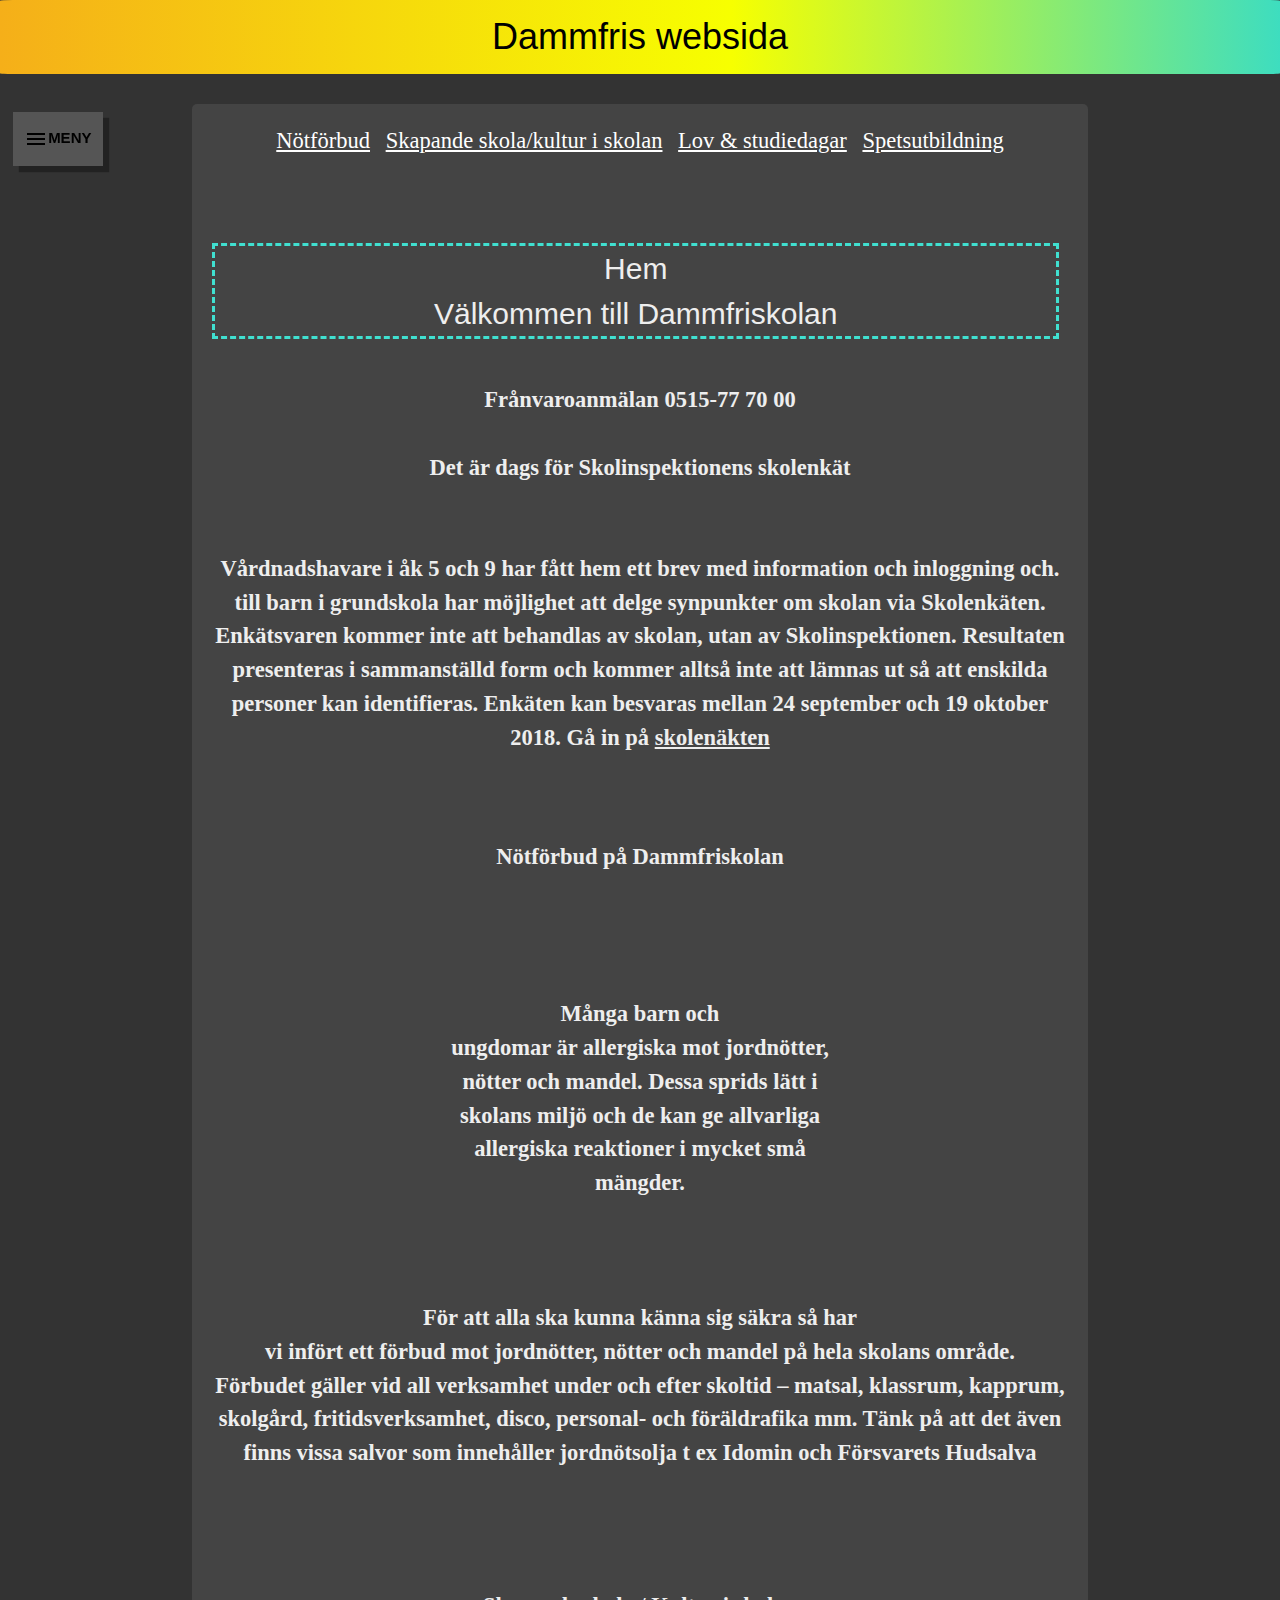
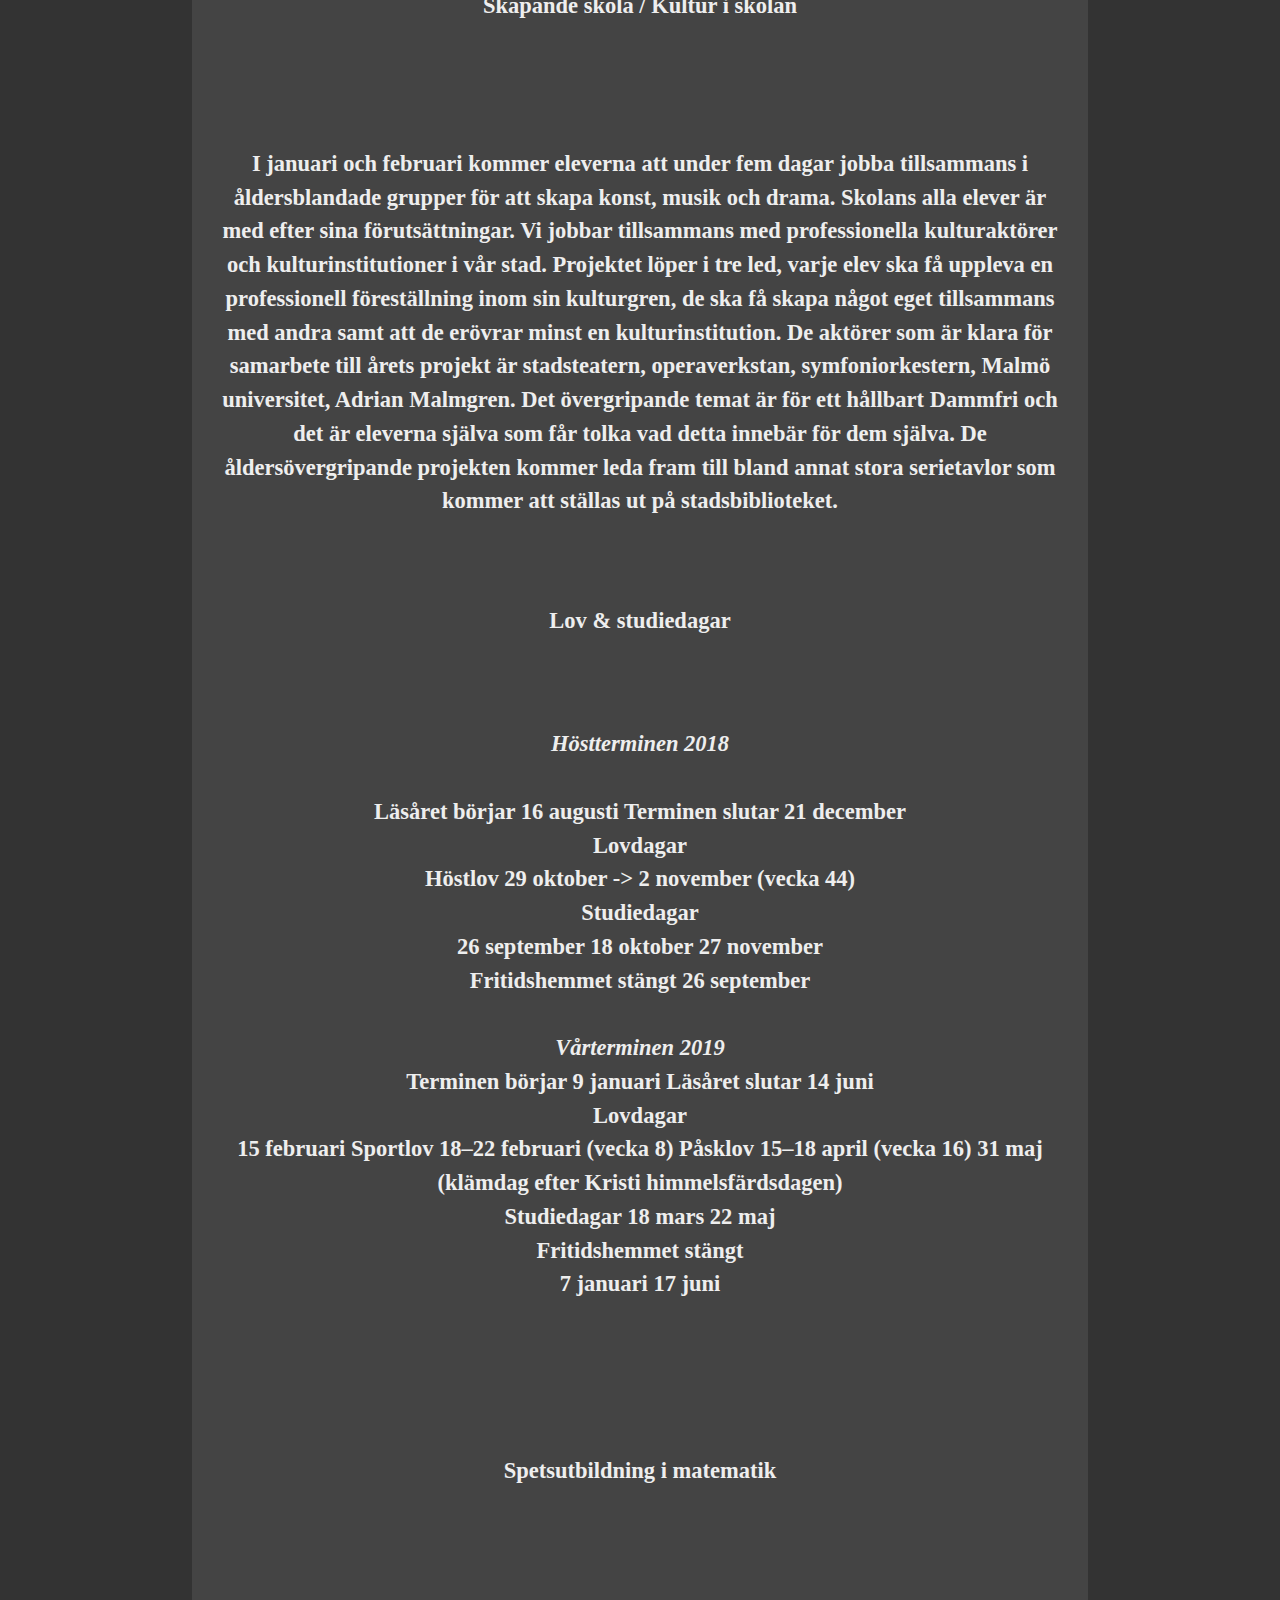
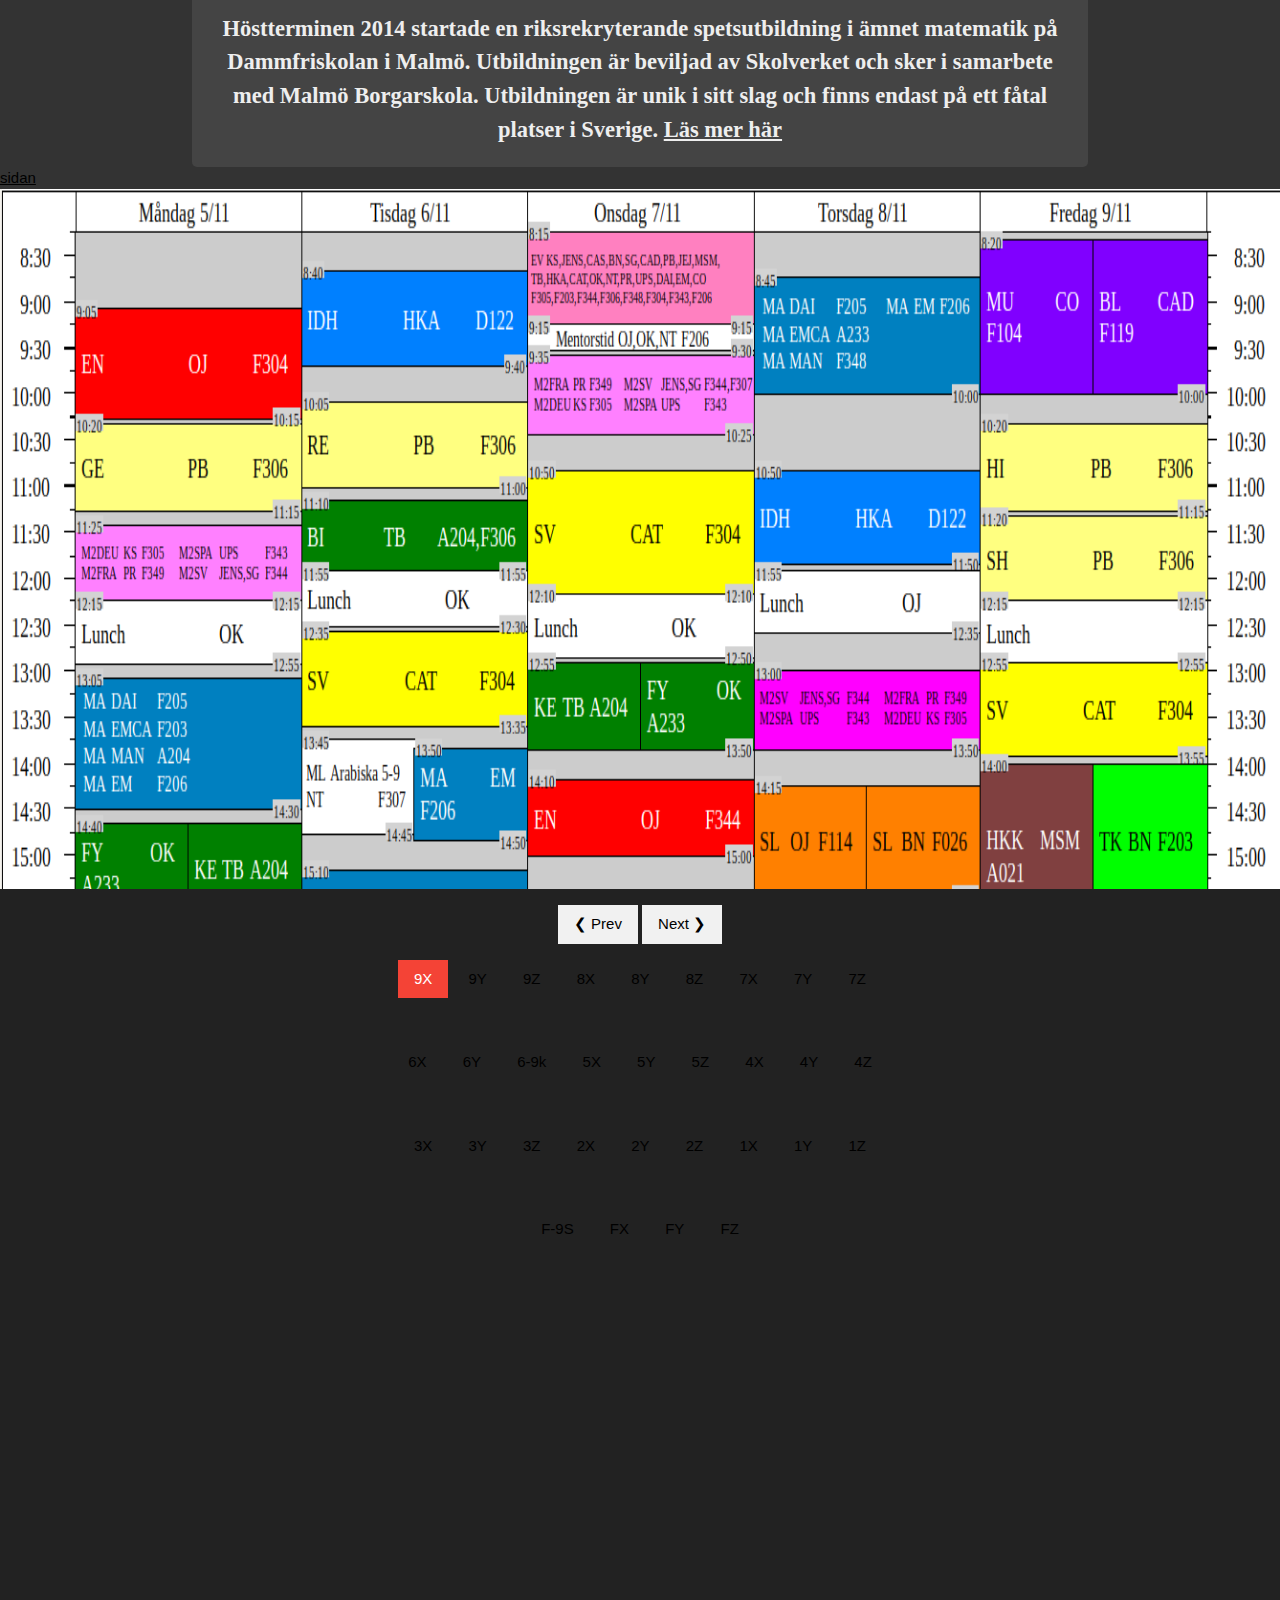
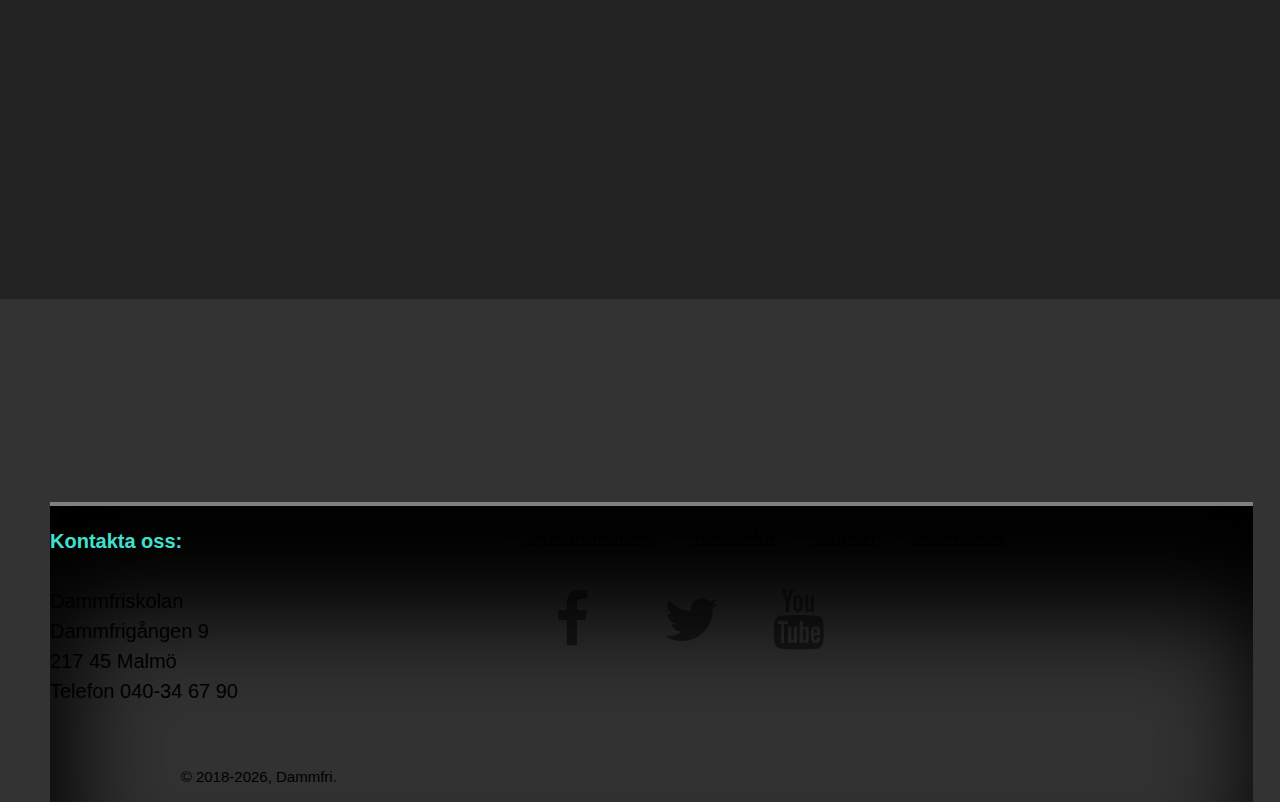
<file: index.html>
<!DOCTYPE html>
<!--



file:///home/chronos/u-f02a507c1ac2f4dc83ddc259fdea5cd188b043ed/Downloads/Skolans/index.html




-->
<html>
    <head>
    
        <meta name="viewport" content="width=device-width, user-scalable=no" />

        <title>Dammfri</title>
        <link rel="stylesheet" type="text/css" href="style.css">
        <meta name="viewport" content="width=device-width, initial-scale=1">
        <link rel="stylesheet" href="https://cdnjs.cloudflare.com/ajax/libs/font-awesome/4.7.0/css/font-awesome.min.css">
        <link rel="stylesheet" href="https://fonts.googleapis.com/icon?family=Material+Icons">
        <link rel="stylesheet" href="https://www.w3schools.com/w3css/4/w3.css">
   
            </head>
    <body id="body">
    
        <div class="hed">
            <h1 class="heder">Dammfris websida</h1>
        </div>
        
         <div id="top">
        </div>
   
   

        
        
            </div>
        
        
       
        <div class="mainWrap">
       
        	<article class="main" id="main1">
            <div class="grip-container">
            <div>
                <section class="nav" id="c1">
                    <a class="navs" href="#c2"> Nötförbud</a>
                    <a href="#c3"  class="navs"> Skapande skola/kultur i skolan</a>
                    <a href="#c5"  class="navs"> Lov & studiedagar</a>
                    <a href="#c4" class="navs"> Spetsutbildning</a>
                    <br/>
                    
                </section>
                <section class="second">
                    <section>
                        <h2 class="hem">Hem<br/>Välkommen till Dammfriskolan</h2>
                        
                    </section>
                    <br/>
                    Frånvaroanmälan  0515-77 70 00
                    <br/>
                    <br/>
                    <b> Det är dags för Skolinspektionens skolenkät</b><br/>
                    <br/>
                    <br/>
                    Vårdnadshavare i åk 5 och 9 har fått hem ett brev med information och inloggning och. till barn i grundskola har möjlighet att delge synpunkter om skolan via Skolenkäten. Enkätsvaren kommer inte att behandlas av skolan, utan av Skolinspektionen. Resultaten presenteras i sammanställd form och kommer alltså inte att lämnas ut så att enskilda personer kan identifieras.
                    Enkäten kan besvaras mellan 24 september och 19 oktober 2018.
                    Gå in på <a href="https://www.skolinspektionen.se/skolenkaten" target="_blank" class="linc">skolenäkten</a>
                </section>
                <section class="first" id="c2">
                <p class="b1">Nötförbud på Dammfriskolan</p><br/>
                <br/>
                <br/>
                Många barn och <br/>ungdomar är allergiska mot jordnötter,<br/> nötter och mandel. Dessa sprids lätt i <br/>skolans miljö och de kan ge allvarliga <br/>allergiska reaktioner i mycket små <br/>mängder.<br/><br/><br/><br/>
                För att alla ska kunna känna sig säkra så har<br/> vi infört ett förbud mot jordnötter, nötter och mandel på hela skolans område.<br/>
                Förbudet gäller vid all verksamhet under och efter skoltid – matsal, klassrum, kapprum, skolgård, fritidsverksamhet, disco, personal- och föräldrafika mm.
                Tänk på att det även finns vissa salvor som innehåller jordnötsolja t ex Idomin och Försvarets Hudsalva
                <br/>
                <br/>
                <section class="third" id="c3">
                
                    <p class="b1">Skapande skola / Kultur i skolan</p><br/>
                    <br/>
                    <br/>
                    I januari och februari kommer eleverna att under fem dagar jobba tillsammans i åldersblandade grupper för att skapa konst, musik och drama. Skolans alla elever är med efter sina förutsättningar. Vi jobbar tillsammans med professionella kulturaktörer och kulturinstitutioner i vår stad. Projektet löper i tre led, varje elev ska få uppleva en professionell föreställning inom sin kulturgren, de ska få skapa något eget tillsammans med andra samt att de erövrar minst en kulturinstitution.
                    De aktörer som är klara för samarbete till årets projekt är stadsteatern, operaverkstan, symfoniorkestern, Malmö universitet, Adrian Malmgren.
                    Det övergripande temat är för ett hållbart Dammfri och det är eleverna själva som får tolka vad detta innebär för dem själva. De åldersövergripande projekten kommer leda fram till bland annat stora serietavlor som kommer att ställas ut på stadsbiblioteket.
                </section>
                <section class="fifth" id="c5">
                <p class="b1"> Lov & studiedagar </p>
                <br/>
                <br/>
                <em>Höstterminen 2018</em>
                <br/>
                <br/>
                Läsåret börjar 16 augusti
                Terminen slutar 21 december
                <br/>
                Lovdagar
                <br/>
                Höstlov 29 oktober -> 2 november (vecka 44)
                <br/>
                Studiedagar
                <br/>
                26 september 
                18 oktober
                27 november
                <br/>
                Fritidshemmet stängt
                26 september 
                <br/>
                <br/>
                <em>Vårterminen 2019</em>
                <br/>
                Terminen börjar 9 januari 
                Läsåret slutar 14 juni 
                <br/>
                Lovdagar
                <br/>
                15 februari
                Sportlov 18–22 februari (vecka 8)
                Påsklov 15–18 april (vecka 16)
                31 maj (klämdag efter Kristi himmelsfärdsdagen)
                <br/>
                Studiedagar
                18 mars
                22 maj
                <br/>
                Fritidshemmet stängt
                <br/>
                7    januari
                17    juni
                <br/><br/><br/>
                <section class="fourth" id="c4">
                 <p class="b1"> Spetsutbildning i matematik </p>
                 <br/><br/><br/>
                    Höstterminen 2014 startade en riksrekryterande spetsutbildning i ämnet matematik på Dammfriskolan i Malmö. Utbildningen är beviljad av Skolverket och sker i samarbete med Malmö Borgarskola. Utbildningen är unik i sitt slag och finns endast på ett fåtal platser i Sverige.
                    <a href="https://malmo.se/Forskola--utbildning/Grundskola/Grundskolor-och-forskoleklass/Grundskolor/Dammfriskolan/Spetsutbildning-matematik.html" target="_blank">Läs mer här</a>
                </section>
        </article>
        </div>
        
        <a href="file:///home/chronos/u-f02a507c1ac2f4dc83ddc259fdea5cd188b043ed/Downloads/Skolans/index.html" target="_blank">
        sidan</a>
        <div class="s-cont" id="s">
         <div class="slider">
            <div class="slide-box">
        





            <div class="w3-content" style="max-width:300px">
              <img class="mySlides" src="1.jpg" >
              <img class="mySlides" src="2.jpg" >
              <img class="mySlides" src="3.jpg" >
              
                <img class="mySlides" src="8x.jpg" >
                  <img class="mySlides" src="8y.jpg"  >
                    <img class="mySlides" src="8z.jpg">
                    
                    <img class="mySlides" src="7x.jpg">
                    <img class="mySlides" src="7y.jpg">
                    <img class="mySlides" src="7z.jpg">
                    
                    <img class="mySlides" src="6x.jpg">
                    <img class="mySlides" src="6y.jpg">
                    <img class="mySlides" src="6-9k.jpg">
                    
                    <img class="mySlides" src="5x.jpg">
                    <img class="mySlides" src="5y.jpg">
                    <img class="mySlides" src="5z.jpg">
                    
                    <img class="mySlides" src="4x.jpg">
                    <img class="mySlides" src="4y.jpg">
                    <img class="mySlides" src="4z.jpg">
                    
                    <img class="mySlides" src="3x.jpg">
                    <img class="mySlides" src="3y.jpg">
                    <img class="mySlides" src="3z.jpg">
                    
                    <img class="mySlides" src="2x.jpg">
                    <img class="mySlides" src="2y.jpg">
                    <img class="mySlides" src="2z.jpg">
                    
                    <img class="mySlides" src="1x.jpg">
                    <img class="mySlides" src="1y.jpg">
                    <img class="mySlides" src="1z.jpg">
                    
                    <img class="mySlides" src="F-9S.jpg">
                    <img class="mySlides" src="FZ.jpg">
                    <img class="mySlides" src="FX.jpg">
                    <img class="mySlides" src="FY.jpg">
                    
            </div>

 

            
            </div>   
             </div>      
             <div class="w3-center">
              <div class="w3-section">
                <button class="w3-button w3-light-grey" onclick="plusDivs(-1)">❮ Prev</button>
                <button class="w3-button w3-light-grey" onclick="plusDivs(1)">Next ❯</button>
              </div>
              <button class="w3-button demo" onclick="currentDiv(1)">9X</button> 
              <button class="w3-button demo" onclick="currentDiv(2)">9Y</button> 
              <button class="w3-button demo" onclick="currentDiv(3)">9Z</button> 
              
                <button class="w3-button demo" onclick="currentDiv(4)">8X</button> 
                    <button class="w3-button demo" onclick="currentDiv(5)">8Y</button> 
                        <button class="w3-button demo" onclick="currentDiv(6)">8Z</button> 
                        
              <button class="w3-button demo" onclick="currentDiv(7)">7X</button> 
              <button class="w3-button demo" onclick="currentDiv(8)">7Y</button> 
              <button class="w3-button demo" onclick="currentDiv(9)">7Z</button> <br/><br/><br/>
              
                <button class="w3-button demo" onclick="currentDiv(10)">6X</button> 
                    <button class="w3-button demo" onclick="currentDiv(11)">6Y</button> 
                        <button class="w3-button demo" onclick="currentDiv(12)">6-9k</button> 
                        
              <button class="w3-button demo" onclick="currentDiv(13)">5X</button> 
              <button class="w3-button demo" onclick="currentDiv(14)">5Y</button> 
              <button class="w3-button demo" onclick="currentDiv(15)">5Z</button> 
              
                <button class="w3-button demo" onclick="currentDiv(16)">4X</button> 
                    <button class="w3-button demo" onclick="currentDiv(17)">4Y</button> 
                        <button class="w3-button demo" onclick="currentDiv(18)">4Z</button><br/><br/><br/>
                        
              <button class="w3-button demo" onclick="currentDiv(19)">3X</button> 
              <button class="w3-button demo" onclick="currentDiv(20)">3Y</button> 
              <button class="w3-button demo" onclick="currentDiv(21)">3Z</button> 
              
                <button class="w3-button demo" onclick="currentDiv(22)">2X</button> 
                    <button class="w3-button demo" onclick="currentDiv(23)">2Y</button> 
                        <button class="w3-button demo" onclick="currentDiv(24)">2Z</button>
                        
                <button class="w3-button demo" onclick="currentDiv(25)">1X</button> 
                    <button class="w3-button demo" onclick="currentDiv(26)">1Y</button> 
                        <button class="w3-button demo" onclick="currentDiv(27)">1Z</button><br/><br/><br/>
                        
                    <button class="w3-button demo" onclick="currentDiv(28)">F-9S</button> 
                        
                <button class="w3-button demo" onclick="currentDiv(29)">FX</button> 
                    <button class="w3-button demo" onclick="currentDiv(30)">FY</button> 
                        <button class="w3-button demo" onclick="currentDiv(31)">FZ</button>
            

         </div>
         
         </div>
         
<div class="menuIcon"> <i class="material-icons"  id="#arrow" >menu</i> <strong>MENY</strong> </div>
            <article class= "sidebar" id="sidebar">

               <div class ="butts"> 



                <button class="butt"  id="butt2">Schema </button>
                <br/>
                <button id="butt3" class ="butt"> Till Toppen</button><br/>
                <button  class="butt" id="butt">spela <br/></button>
            </div>
                </article>

<div class="footer">
        
        <div class="contact">
        
            <p class="contactp">
            <b style="color:turquoise">

            Kontakta oss:<br/>
            </b>
            <br/>
            Dammfriskolan
            <br/>
            Dammfrigången 9
            <br/>
            217 45 Malmö
            <br/>
            Telefon 040-34 67 90
            
            </p>
        
        </div>
        
        <div class="L-box">
        
            <ul class="lst">
                <li>&#8227; <a href="http://dammfri.skola.malmo.se/kontakt "target="_blank" class="link"> Sjukanmälning</a></li>
                <li>&#8227; <a href="http://dammfri.skola.malmo.se/alla-klassidor" target="_blank" class="link"> Klassidor</a></li>

                <li>&#8227; <a href="#" class="link"> toppen</a></li>
                <li>&#8227; <a href="https://skolmaten.se/dammfriskolan/"  target="_blank" class="link"> skolmaten</a></li>
            </ul>

        </div>
       

        
    







        <div class="sm" >
        
        
            <a href="https://www.facebook.com/Dammfriskolan-330955373591922/" class="fa fa-facebook"></a>
            
            <a  class="fa fa-twitter"></a>

            <a href="https://www.youtube.com/channel/UC_ZmDwGZrXXLCW0vLI_ec4g" class="fa fa-youtube"></a> 
        </div>
 <div class="timestamp">
        &copy; 2018<script>new Date().getFullYear()>2010&&document.write("-"+new Date().getFullYear());</script>, Dammfri.
</div>
</div>

<script language="javascript" type="text/javascript"> 
 

var slideIndex = 1;
showDivs(slideIndex);

function plusDivs(n) {
  showDivs(slideIndex += n);
}

function currentDiv(n) {
  showDivs(slideIndex = n);
}

function showDivs(n) {
  var i;
  var x = document.getElementsByClassName("mySlides");
  var dots = document.getElementsByClassName("demo");
  if (n > x.length) {slideIndex = 1}    
  if (n < 1) {slideIndex = x.length}
  for (i = 0; i < x.length; i++) {
     x[i].style.display = "none";  
  }
  for (i = 0; i < dots.length; i++) {
     dots[i].className = dots[i].className.replace(" w3-red", "");
  }
  x[slideIndex-1].style.display = "block";  
  dots[slideIndex-1].className += " w3-red";
}
</script>
        </div>
        </div>

        <script type="text/javascript"src="main.js"></script>
    </body>
</html>
</file>
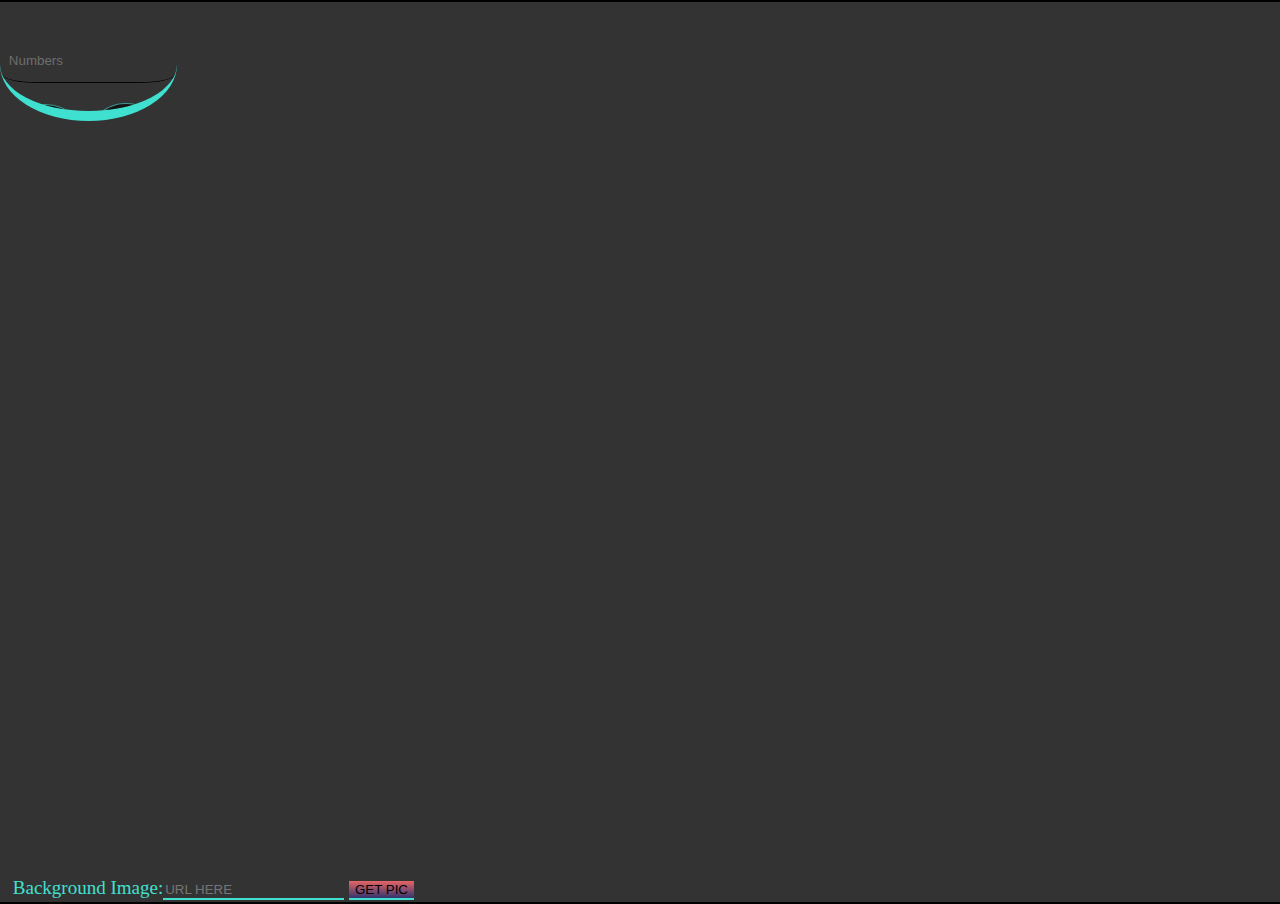
<file: try1.html>
<!DOCTYPE html>
<html>

<head>
<meta charset="UTF-8">
<style>
@font-face {

src: "https://fonts.google.com/?query=exo+2";


font-family: "exo2"; 
font-family: 'Allerta Stencil', sans-serif;
font-family: 'Indie Flower', cursive;
font-family: 'Sedgwick Ave', cursive;}


:root{

--border-color:#49A19A;
--font-color:#49A19A;



}
::-webkit-scrollbar { 
    display: none; 
}

body{
-webkit-user-select: none; /* Chrome/Safari */        
-moz-user-select: none; /* Firefox */
-ms-user-select: none; /* IE10+ */

/* Rules below not implemented in browsers yet */
-o-user-select: none;
user-select: none;
z-index:1;
background:#333;
display:grid;
justify-items:center;
align-items:center;
padding:0%;
margin:0;

overflow:hidden;
margin-top:1%;

}

#main{


}
canvas{
margin-top:-1%;
background:#333;
border:2px solid black;
z-index:1;
display:;


}
#cont{ 
display:;
background:transparent;
z-index:2;

width:100%;
height:auto;
position:;
left:0%;
top:10%;
border:none;
background:white;
background-image:inherit;
background-size:cover;
}

#wrapper{
grid-area:w;
align-items:center;
justify-items:center;
display:grid;
grid-template-columns: repeat(1, 1fr);
grid-template-rows: repeat(1, 30px);
grid-template-areas:
        "f "
        "i "
        "pb "
        "pb "
;
grid-column-gap:3em;
grid-row-gap:0;


position:absolute;
left:0%;
top:0.9%;
overflow-y:auto;
overflow-x:hidden;
width:auto;
height:10vh;

background:transparent;
float:center;
padding-bottom:1%;
border-radius:0% 0% 100% 100%;
border-bottom:10px solid turquoise;


}

.info{

border:none;
background:transparent;
grid-area:pb;
width:90%;
height:100%;
border-radius:0% 0% 10% 10%;
display:grid;
grid-template-areas:

        "b .  p"
        
        ;
        
justify-items:center;
align-items:center;
background
padding:0;
margin:0;
float: center;
margin-left:-10%;
opacity:0.6;

}

#btn{


background:black;
width:90px;
height:90px;
border:1px solid turquoise;
border-radius:50%;
outline:none;
font-family:'Indie Flower', cursive;
grid-area:b;
color:turquoise;


}


.in{

background:transparent;
color:turquoise;
justify-items:center;
align-items:end;
border:none;
border-bottom:1px solid black;
border-radius:20%;
width:90%;
height:30px;

opacity:0.9;
padding:4%;
margin-bottom:2%;
text-align:center;
outline:none;
line-height:-10;

grid-area:i;
}
/*https://github.com/DUMBULLDOR/replicate-of-bunny-fps/blob/master/fps%20counter*/
#p{


text-align:center;
line-height:4;
overflow-y:auto;
overflow-x:hidden;
padding-left:10%;
padding-right:10%;
grid-area:p;
background:black;
width:70px;
height:90px;
border:1px solid turquoise;
border-radius:50%;
outline:none;
color:turquoise;

font-family:'Indie Flower', cursive;
}




#fps{
color:turquoise;
font-size:50px;
position:absolute;
grid-area:f;
background:transparent;


}
.URL{

color:turquoise;
z-index:3;
position:absolute;
left:1%;
font-size:19px;
bottom:0%;

}
#URL{
background:transparent;
border:none;
border-bottom:2px solid turquoise;
outline:none;

}
#urlBtn{

background: linear-gradient(#e66465, #34346f);
border:none;
border-bottom:2px solid turquoise;
outline:none;
}


</style>
</head>
<body id="B">



<canvas id="canvas" ></canvas>
    <div id="cont">

    <div id="wrapper">

        <span id="fps"></span>
        
        
        <input class="in" type="number"id = "inputForBalls" placeholder="Numbers">
    <div class="info">
        <p id = "p">add more  <br/>balls,<br/> *WARNING*<br/> USE<br/> ONLY<br/> NUMBERS! <br/> </p>


        <button id="btn"> add</button>

    </div>

    </div>
</div>

        <div class="URL">
        Background Image:<input id="URL" type="text" placeholder="URL HERE">
        <button id="urlBtn">GET PIC</button>
        </div>
    


<script >
window.onload = function(){

const outputEl = document.getElementById('fps');
const decimalPlaces = 2;
const updateEachSecond = 1;

const decimalPlacesRatio = Math.pow(10, decimalPlaces);
let   timeMeasurements = [];

let fps = 0;

const tick = function() {
  timeMeasurements.push(performance.now());
  
  const msPassed = timeMeasurements[timeMeasurements.length - 1] - timeMeasurements[0];
  
  if (msPassed >= updateEachSecond * 1000) {
    fps = Math.floor(Math.round(timeMeasurements.length / msPassed * 1000 * decimalPlacesRatio) / decimalPlacesRatio);
    timeMeasurements = [];
  }

  outputEl.innerText = "FPS:"+fps;

  requestAnimationFrame(() => {
    tick();
  });
}

tick();







   var canvas = document.getElementById("canvas");

    canvas.width = window.innerWidth;
    canvas.height = window.innerHeight ;

    let c = canvas.getContext("2d");

      window.addEventListener("resize", function() {
        canvas.width = window.innerWidth ;
        canvas.height = window.innerHeight ;		
      });


 confirm('Phones/tablets/things with less than a resolution width of 1000  are not supported \n  \n \n INSTRUCTIONS: \n to add balls click on the fps text. \n \n After that write how many balls you want in the number box,  \nthen click the "add" button  and if you don\'t see it scroll down in under the "numbers" input \n \nclick ok to confirm that you understand');
    


    $("#fps").toggle(
        function(){
        $("#wrapper").css({"height": "70vh"}),
        $("#wrapper").css({"border-radius": "0% 0% 0% 0%"});

        
        },



    
        function(){
        $("#wrapper").css({"height": "10vh"}),
        $("#wrapper").css({"border-radius": "0% 0% 100% 100%"});


        
        },
    )
    ;
    
    
$("#canvas").toggle(

function(){

$("#canvas").css({"background":"linear-gradient(to bottom right, #333)" });

},

function(){

$("#canvas").css({"background":"#333"});

},
function(){

$("#canvas").css({"background":"linear-gradient(217deg, rgba(255,0,0,.8), rgba(255,0,0,0) 70.71%)"
   });

},
function(){

$("#canvas").css({"background":"linear-gradient(to top left,#e66465, #34346f)"  });

},

)

var urlBtn = document.getElementById("urlBtn");
var URL = document.getElementById("URL");
var url = URL.value


urlBtn.addEventListener("click",function(){


    
        canvas.style["background-image"] = "url("+URL.value+")";
        canvas.style["height"] = "110vh";
        canvas.style["width"] = "100vw";

        
        console.log(canvas.style["background-image"]);
    

});
    


function Ball(x,y,dx,dy,r,clr){
this.x = x;
this.y = y;
this.dx = dx;
this.dy = dy;
this.r = r;
this.clr = clr
        this.draw = function(){

                c.beginPath();
                c.arc(this.x,this.y,this.r,0,Math.PI * 2,false);
                c.fillStyle =clr;
                c.fill();
                c.strokeStyle = clr;
                c.stroke(); 

        }

        this.update= function(){
                if(this.x - this.r < 0 ||this.x + this.r > innerWidth ){
                this.dx = -this.dx;
                }
                if(this.y - this.r < 0 || this.y + this.r > innerHeight ){
                this.dy = -this.dy;
                }
                this.x += this.dx;
                this.y += this.dy ;

                this.draw();

        }

    }



 

var balls = [];
var nrOfBalls = 0;



var drop = document.getElementById("drop-box");
var input = document.getElementById("inputForBalls");
var btn = document.getElementById("btn");
var p = document.getElementById("p");
var a = 10

btn.addEventListener("click",function(){

if(input.value * 0  == 0){
nrOfBalls =  parseFloat(input.value);

    for(var i = 0; i < nrOfBalls;i++){

    var r = a*1;
    var x = Math.random()*(innerWidth  - r * 2) +r ;
    var y = Math.random()*(innerHeight  - r * 2) +r ;
    var dx = (Math.random()-0.5) *3 ;
    var dy = (Math.random()-0.5)*10 ; 
    
    /*
    
    "turquoise","palegreen","lime","orange"
    "#112f41","#068587","#4fb99f","#f2b134","#ed553b"
    
    */
    var cl = ["#112f41","#068587","#4fb99f","#f2b134","#ed553b"];
    var n = Math.floor(Math.random()*cl.length);
    
     balls.push(new Ball(x,y,dx,dy,r,cl[n]));

     p.innerHTML = "Balls:" + balls.length;
    console.log(input.value);


     }
     

}
else{alert("The Input Was Not A Number");}

});





    
    function animate(){

    requestAnimationFrame(animate);
    c.clearRect(0,0,innerWidth,innerHeight);
    for(var i = 0; i < balls.length;i++){
    balls[i].update();
    }
    console.log(nrOfBalls)
    }

    animate();




}






</script>
<script src="https://ajax.googleapis.com/ajax/libs/jquery/1.8/jquery.min.js">
</script>



</body>
</html>
</file>
<file: style.css>
body {
    background-color:#333;
    width:100%;
    height:100%;
    margin:0
    outline:none;
    font-family:"Exo 2";
    overflow:none;

    
}

@keyframes smaller{

0%{transform:scale(1);}

100%{
transform: translatey(-4000px);
opacity:0;

}




}


@keyframes big{

0%{ transform:scale(10);



    
}
100%{
    transform:scale(1);

}

}

@keyframes moving{

33%{
    
    transform:scale(1) translate(5px)
}

66%{
    transform:scale(1) translate(-5px)
    
}

100%{
    transform:scale(1)

}



}
@keyframes out{

0%{transform:scale(1);}
/*50%{transform:translatex(10px);}*/
100%{transform:scale(1.2);}


}



@keyframes btns{

0%{
    transform:scale(1);
}

50%{
    transform:rotate(5760deg) scale(1.2);
    opacity:1;
}


100%{
    opacity:0.3;
    transform:rotate(0deg) scale(1);

}
}
@keyframes colors{


0%{
background-position:0%;

}



100%{
background-position:400%;
}



}
  /*Here is the start of the pics*/

 .s-cont{
    
    background:#222;
    width:100vw;
    height:190vh;
    
    z-index:1;
    margin-bottom:10%;
 
 }
 .slider{
    
    overflow-x:auto;
    overflow-y:hidden;
    
    
    background:#666;
    display:block;
    
    width:100%;
    max-height:700px;
    padding-right:100%;
    padding-top:0%;
    cursor:hand;
 
 }
 
 .mySlides{
    
    left:100%;
    display:none;
    height:90vh;
    width:100vw;
    padding:0;
    margin-bottom:100%;
 
 }
 .slide-box{
 height:auto;
 width:auto;
 
 }
 .w3-content{
    margin:0;
     max-width:300px;

 
 }
.w3-section{
    right:90%;
    top:100%;

}

  
  /* the end of the pics */
  /* for mobile phones*/
  
  @media only screen and (max-width:750px){
  
      .mySlides{

      width:200vw;
      
      
      

      }
  
  
  body{background-color:#555;}

  .menuIcon{
    width:300%;
  
  }
  
  }
  
  
  
  
  @media  screen and (max-width:1089px) and (min-width:751px) {
  
  
  
    .butt{
    width:70vw;
    height:60px;
        
        
  
  
     }
     
    body{
    
    background-image:linear-gradient(to right, #333,#555);
    
    }

  
  
  
  
  }
  
    @media only screen and (min-width:1089px){
    
    body{background:#333;}
    
    
    }

  /*end of mobile phones*/
  
  
  /*start conatiner  */ 
  
  
  
 body{
 
 } 
  
 
.grid-container{
        
        background-color: #fff;
        color: #444;
        margin-top:10px;
        padding:10px;
        
          }
  
/*  starts main pages*/
    .main {
        
        display:block;
        background-color: #444;
        color: #fff;
        border-radius: 5px;
        padding: 20px;
        font-size: 150%;
        width: 100%;
        font-family:"exo 2";
        text-align:center;
        transition:3s ease-in;
        
    }
    .main:hover{
    box-shadow:10px 50px #222;
    }
  #main2{
    display:none;
    background:#f0f0f0;
    border:20px solid black;
  }
 
   .hem{
    padding:0;
    
    border:turquoise dashed 3px;
    width:99%;
    text-align:center;
  }   
    .first, .second,.third,.fourth, .fifth{
        margin-top:10%;
        color:#EEE;
        font-weight:bold;
        
    }
    

    
    
    .pic{
    width:60%;
    height:45%;
    background-repeat:no-repeat;
    box-shadow: 10px 20px #2a2c28;
    }
    .hed{
    
    background-size:400%;
    animation: colors 10s ease-in-out infinite;
    animation-delay:1s;
    border-radius:1%;
    background-image:linear-gradient(to right,#f5af19,#f7ff00,#00d2ff,#66ff00,#d04ed6,#EF629F,#f8b500,#F00000);
    
    margin-bottom:30px;
    width:100%;
    height:10%;
    text-align:center;
    display: flow-root;
    }
    
    
    
    
    
    
    
  .menuIcon{
  display:flex;
  align-items:center;
  justify-content:center;
  position:fixed;
  
  
  width:90px;
  height:6%;
  background:#555;
  margin:0;
  padding:0;
  margin-bottom:10px;
  left:1%;
  bottom:80.5%;
  
  
  box-shadow: 6px 6px 1px #222;
  background-image:none;
  cursor:pointer;
  z-index:2;
  
  ;
  }
    
 .arrow{
    
    margin:0;
    padding:0;
    background:transparent;

    
    
 }   

    
 .sidebar{
    display:none;
    margin:0;
    position:fixed; 
    Width:auto;
    height:auto;
    background-color:#555;
    
    top:20%;
    left:1%;
    box-shadow:10px 30px 10px #111;
   

}

.nav{width:100%;}
  .hl{
  
    width:50%;
    position:absolute;
    right:center;
    top:100%;
  
  
  }
  


.butts{


    padding:10%;
    
}


/*







*/
    .butt{
    margin:0;
    margin-bottom:10px;
    padding:4px;
    width:70px;
    height:60px;
    border:2px solid #000;
    font-size:13px;
    text-align:center;
    padding:0;
    color:transparent;
    border-bottom:7px solid turquoise;
    box-sizing: border-box;
    background: linear-gradient(90deg, #03a9f4, #f441a5, #ffeb3b, #03a9f4, #333,#333,#333,#000);
    background-size: 400%;
    border-radius: 30px;
    z-index: 1;
    outline:none;
    
    animation: colors 3s ease-in-out infinite;
    transition:400ms;
    animation-fill-mode:forwards;
    cursor:pointer;
    opacity:0.1;
    
    }
    
 .butt:hover{

    
    transform:scale(1.2);
    
    border:1px solid #333;
    animation:none;
   
    
    
    
    opacity:1;
     color:black;
 }






  .footer{
  margin-left:50px;
  display:grid;
  grid-template-areas:
  
        "c  i "
        "c  l "
        "c  . "
        "t  ."
  
  
  ;
  background-color:#03030303;
  border-top:4px solid grey;
  width:94%;
  height:20em;
  top:100%;
  box-shadow:10px 100px 100px 10px black inset;
  margin-top:5em;
  float:left;
  transition:1s;
  
  }
  
  .footer:hover{box-shadow:10px 10px 0px 0px transparent inset;}
  .lst li{
    float:left;
    padding-right:1em;
    list-style:none;
    font-size:20px;
    
  
  }
  .link{
    color:black;
    grid-area:i;
  }
.contact{
    padding-left:0px;
    
    float:left;
    grid-area:c;

}
.contactp{

    font-size:20px;

}
.sm{
background:none;
display:flex;
flex-direction:row;
justify-content:space-evenly;
align-items:baseline;


width:50%;
height:auto;
margin:0;
padding:0;

opacity:0.5;
font-size:60px;

}

.fa {
  padding: 20px;
  font-size: 30px;
  width: 30px;
  text-align: center;
  text-decoration: none;
  margin: 5px 2px;
  border-radius: 25%;
  transform:rotate(0deg);
  transition:1s;
  filter:contrast(200%) brightness(150%);
  cursor:pointer;
  
  grid-area:l;
  
}
.fa:hover{
transform:scale(1.5);

}
.fa-facebook:hover {
    color:#4267b2;
}
.fa-twitter:hover {
color:#1dcaff;
    
}
.fa-youtube:hover {
   color:#ED3833; 
}


.mainWrap {
    margin: 0 auto;
    width: 70%;
}

.timestamp{
background:none;
width:auto;
height:auto;
text-align:center;

grid-area:t;

}
    
    /*  end main page 1*/











 /* start general buttons*/
    
 .navs{
    padding:5px;
    color:white;
    border:none;
    
  }
.navs:hover{
    color:#012292;
    border:1px #333 dashed;
    background-color:orange;
    text-align:center;
}  
    
 #b1{
    
    margin:10px;
    font-size:20px;
    border:none;
    border-bottom:1px dashed turquoise ;
    font-weight:200;
    
  }
#b1:hover{
    
    color:#012292;
    border:1px #333 dashed;
    background-image:linear-gradient(to right, rgba(230,230,230,1),rgba(130,238,208,1),rgba(230,230,230,1));
    text-align:center;
    color:black;
}  


/* end general buttons pass= wkpSW3SbQE42BZclx3Yj*/
</file>
